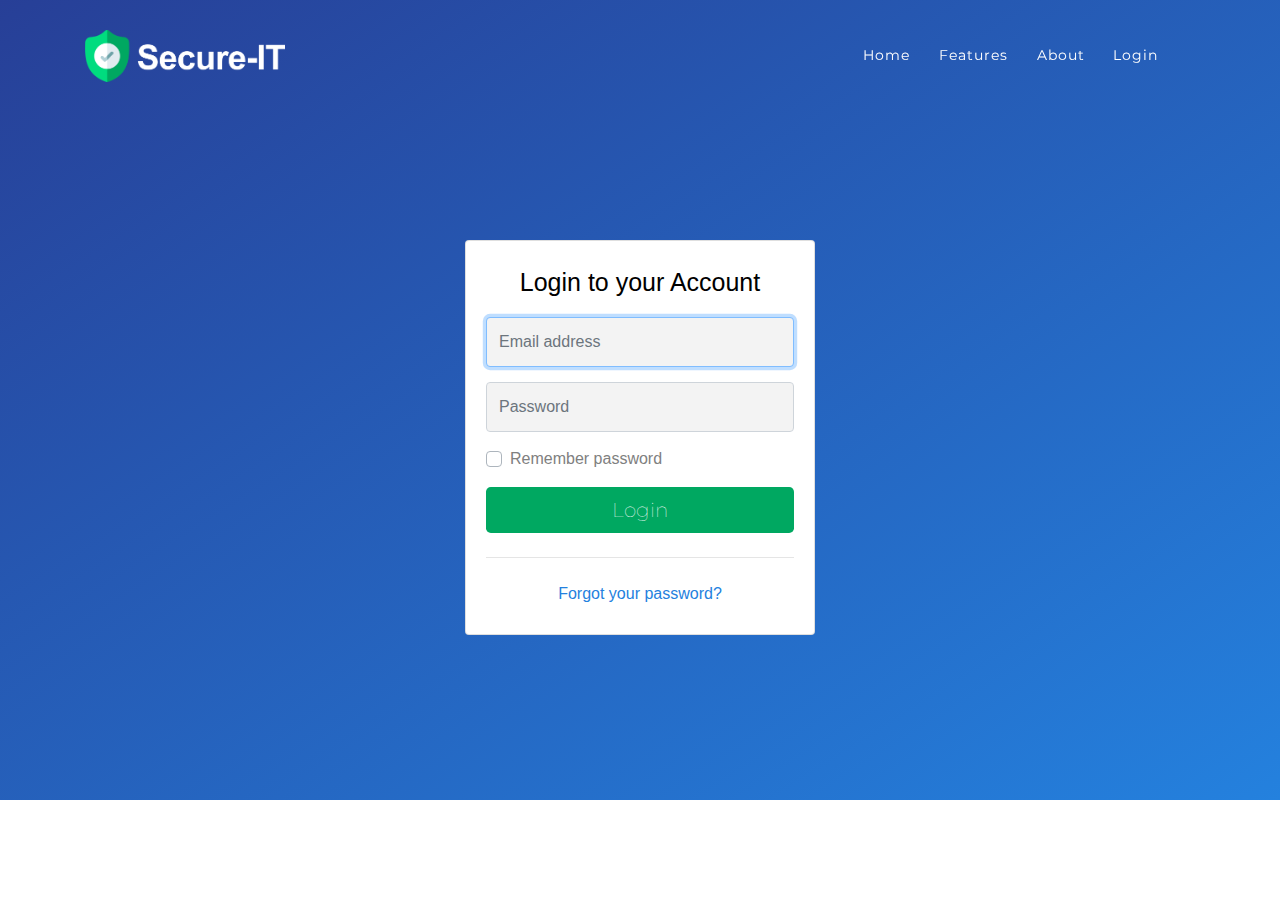
<file: login.html>
<!DOCTYPE html>
<html lang="en">

<head>

  <meta charset="utf-8">
  <meta name="viewport" content="width=device-width, initial-scale=1, shrink-to-fit=no">
  <meta name="description" content="">
  <meta name="author" content="">

  <title>Secure IT</title>

  <!-- Bootstrap core CSS -->
  <link href="vendor/bootstrap/css/bootstrap.min.css" rel="stylesheet">

  <!-- Custom fonts for this template -->
  <link href="vendor/fontawesome-free/css/all.min.css" rel="stylesheet" type="text/css">
  <link href="https://fonts.googleapis.com/css?family=Montserrat:400,700" rel="stylesheet" type="text/css">
  <link href='https://fonts.googleapis.com/css?family=Kaushan+Script' rel='stylesheet' type='text/css'>
  <link href='https://fonts.googleapis.com/css?family=Droid+Serif:400,700,400italic,700italic' rel='stylesheet' type='text/css'>
  <link href='https://fonts.googleapis.com/css?family=Roboto+Slab:400,100,300,700' rel='stylesheet' type='text/css'>

  <!-- Custom styles for this template -->
  <link href="css/agency.min.css" rel="stylesheet">

</head>

<body id="page-top">

  <!-- Navigation -->
  <nav class="navbar navbar-expand-lg navbar-dark fixed-top" id="mainNav">
    <div class="container">
      <a class="navbar-brand js-scroll-trigger" href="#page-top"><img src="img/logo.png" style="width: 200px;"></a>
      <button class="navbar-toggler navbar-toggler-right" type="button" data-toggle="collapse" data-target="#navbarResponsive" aria-controls="navbarResponsive" aria-expanded="false" aria-label="Toggle navigation">
        Menu
        <i class="fas fa-bars"></i>
      </button>
      <div class="collapse navbar-collapse" id="navbarResponsive">
        <ul class="navbar-nav ml-auto">
          <li class="nav-item">
            <a class="nav-link js-scroll-trigger" href="index.html">Home</a>
          </li>
          <li class="nav-item">
            <a class="nav-link js-scroll-trigger" href="#features">Features</a>
          </li>
          <li class="nav-item">
            <a class="nav-link js-scroll-trigger" href="#features">About</a>
          </li>
          <li class="nav-item">
          <a class="nav-link js-scroll-trigger" href="login.html">Login</a>
        </li>
        &nbsp;&nbsp;&nbsp;&nbsp;&nbsp;           
        
        </ul>
      </div>
    </div>
  </nav>

  <!-- Header -->
  <header class="masthead" style="height: 800px;">
    <!--<div class="container">
      <div class="intro-text">
        <div class="intro-lead-in">Welcome To Our Studio!</div>
        <div class="intro-heading text-uppercase">It's Nice To Meet You</div>
        <a class="btn btn-primary btn-xl text-uppercase js-scroll-trigger" href="#services">Tell Me More</a>
      </div>
    </div>-->
  <div class="container" id="home">
     <br><br><br><br><br><br><br><br>
      <div class="row">
      <div class="col-sm-9 col-md-4 col-lg-4 mx-auto">
        <div class="card card-signin my-5">
          <div class="card-body">
            <div align="left"><p style="color: black;font-size: 25px;" class="card-title text-center">Login to your Account</p></div>
            <form class="form-signin">
              <div class="form-label-group">
                <input type="email" id="inputEmail" style="background-color: #f3f3f3;height: 50px;margin-bottom: 15px !important;" class="form-control" placeholder="Email address" required autofocus>
              </div>

              <div class="form-label-group">
                <input type="password" id="inputPassword" style="background-color: #f3f3f3;height: 50px;margin-bottom: 15px !important;" class="form-control" placeholder="Password" required>
              </div>

              <div align="left" class="custom-control custom-checkbox mb-3">
                <input type="checkbox" class="custom-control-input" id="customCheck1">
                <label class="custom-control-label" for="customCheck1" style="color: grey;">Remember password</label>
              </div>
              <button class="btn btn-lg btn-primary btn-block" type="submit" style="background-color:#00A861;border: none;font-weight: lighter;">Login</button>
              <hr class="my-4">
              <a href=""><label style="color: #2481DE">Forgot your password?</label></a>
              
            </form>
        </div>
      </div>
    </div>
        
      </div>
    </div>
  </header>

  
  
  <!-- Bootstrap core JavaScript -->
  <script src="vendor/jquery/jquery.min.js"></script>
  <script src="vendor/bootstrap/js/bootstrap.bundle.min.js"></script>

  <!-- Plugin JavaScript -->
  <script src="vendor/jquery-easing/jquery.easing.min.js"></script>

  <!-- Contact form JavaScript -->
  <script src="js/jqBootstrapValidation.js"></script>
  <script src="js/contact_me.js"></script>

  <!-- Custom scripts for this template -->
  <script src="js/agency.min.js"></script>

</body>

</html>
</file>
<file: css/agency.min.css>
/*!
 * Start Bootstrap - Agency v5.0.7 (https://startbootstrap.com/template-overviews/agency)
 * Copyright 2013-2019 Start Bootstrap
 * Licensed under MIT (https://github.com/BlackrockDigital/startbootstrap-agency/blob/master/LICENSE)
 */
.masthead h1 {
    font-size: 1.5rem;
  
}


#about .para h3
{
	    font-size: 1.2rem;

}

@media (min-width: 768px){
#about .para h3
 {
		font-size: 1.6rem;

}}



@media (min-width: 768px) and (max-width: 991px){
.masthead h1 {
	padding-left: 50px;
    font-size: 2rem;
    line-height: 3rem;
}}

@media (min-width: 768px) and (max-width: 991px){
.masthead .x1 {
	padding-left: 50px;
 
}}

@media (min-width: 768px) and (max-width: 991px){
.masthead .x2 {
	padding-left: 50px;
   
}}


@media (min-width: 991px){
.masthead h1 {
    font-size: 2.8rem;
    line-height: 3.1rem;
}}


@media (max-width: 768px){
.masthead .hero {

width: 350px !important;
padding-bottom: 50px;
    
}}


@media (min-width: 768px) and (max-width: 991px){
.masthead .hero {

width: 400px !important;
padding-bottom: 50px;
    
}}



body {
	overflow-x: hidden;
	font-family: Arial;}

p {
	line-height: 1.75
}

a {
	color: #fed136
}

a:hover {
	color: #fec503
}

.text-primary {
	color: #fed136!important
}

h1,
h2,
h3,
h4,
h5,
h6 {
	font-weight: 700;
	font-family: Arial;
}

section {
	padding: 100px 0
}

section h2.section-heading {
	font-size: 39px;
	margin-top: 0;
	font-weight: lighter;
	margin-bottom: 15px
}

section h3.section-subheading {
	font-size: 16px;
	font-weight: 100;
	margin-bottom: 75px;
	text-transform: none;
	font-family: Arial;
}

@media (min-width:768px) {
	section {
		padding: 150px 0
	}
}

.btn {
	font-family: Montserrat, -apple-system, BlinkMacSystemFont, 'Segoe UI', Roboto, 'Helvetica Neue', Arial, sans-serif, 'Apple Color Emoji', 'Segoe UI Emoji', 'Segoe UI Symbol', 'Noto Color Emoji';
	font-weight: 700
}

.btn-xl {
	font-size: 18px;
	padding: 20px 40px
}

.btn-primary {
	background-color: #fed136;
	border-color: #fed136
}

.btn-primary:active,
.btn-primary:focus,
.btn-primary:hover {
	background-color: #fec810!important;
	border-color: #fec810!important;
	color: #fff
}

.btn-primary:active,
.btn-primary:focus {
	-webkit-box-shadow: 0 0 0 .2rem rgba(254, 209, 55, .5)!important;
	box-shadow: 0 0 0 .2rem rgba(254, 209, 55, .5)!important
}

::selection {
	background: #fed136;
	text-shadow: none
}

img::selection {
	background: 0 0
}

img::-moz-selection {
	background: 0 0
}

#mainNav {
	background-color: #212529
}

#mainNav .navbar-toggler {
	font-size: 12px;
	right: 0;
	padding: 13px;
	text-transform: uppercase;
	color: #fff;
	border: 0;
	background-color: #3B7ED1;
	font-family: Montserrat, -apple-system, BlinkMacSystemFont, 'Segoe UI', Roboto, 'Helvetica Neue', Arial, sans-serif, 'Apple Color Emoji', 'Segoe UI Emoji', 'Segoe UI Symbol', 'Noto Color Emoji'
}

#mainNav .navbar-brand {
	color: #fed136;
	font-family: 'Kaushan Script', -apple-system, BlinkMacSystemFont, 'Segoe UI', Roboto, 'Helvetica Neue', Arial, sans-serif, 'Apple Color Emoji', 'Segoe UI Emoji', 'Segoe UI Symbol', 'Noto Color Emoji'
}

#mainNav .navbar-brand.active,
#mainNav .navbar-brand:active,
#mainNav .navbar-brand:focus,
#mainNav .navbar-brand:hover {
	color: #fec503
}

#mainNav .navbar-nav .nav-item .nav-link {
	font-size: 90%;
	font-weight: 400;
	padding: .75em 0;
	letter-spacing: 1px;
	color: #fff;
	font-family: Montserrat, -apple-system, BlinkMacSystemFont, 'Segoe UI', Roboto, 'Helvetica Neue', Arial, sans-serif, 'Apple Color Emoji', 'Segoe UI Emoji', 'Segoe UI Symbol', 'Noto Color Emoji'
}

#mainNav .navbar-nav .nav-item .nav-link.active,
#mainNav .navbar-nav .nav-item .nav-link:hover {
	color: #fed136
}

@media (min-width:992px) {
	#mainNav {
		padding-top: 25px;
		padding-bottom: 25px;
		-webkit-transition: padding-top .3s, padding-bottom .3s;
		transition: padding-top .3s, padding-bottom .3s;
		border: none;
		background-color: transparent
	}
	#mainNav .navbar-brand {
		font-size: 1.75em;
		-webkit-transition: all .3s;
		transition: all .3s
	}
	#mainNav .navbar-nav .nav-item .nav-link {
		padding: 1.1em 1em!important
	}
	#mainNav.navbar-shrink {
		padding-top: 0;
		padding-bottom: 0;
		background-color: #212529
	}
	#mainNav.navbar-shrink .navbar-brand {
		font-size: 1.25em;
		padding: 12px 0
	}
}

header.masthead {
	text-align: center;
	color: #fff;
    background-image: linear-gradient(to bottom right, #273F97, #2481DE);
	background-repeat: no-repeat;
	background-attachment: scroll;
	background-position: center center;
	background-size: cover
}

header.masthead .intro-text {
	padding-top: 150px;
	padding-bottom: 100px
}

header.masthead .intro-text .intro-lead-in {
	font-size: 22px;
	font-style: italic;
	line-height: 22px;
	margin-bottom: 25px;
	font-family: 'Droid Serif', -apple-system, BlinkMacSystemFont, 'Segoe UI', Roboto, 'Helvetica Neue', Arial, sans-serif, 'Apple Color Emoji', 'Segoe UI Emoji', 'Segoe UI Symbol', 'Noto Color Emoji'
}

header.masthead .intro-text .intro-heading {
	font-size: 50px;
	font-weight: 700;
	line-height: 50px;
	margin-bottom: 25px;
	font-family: Montserrat, -apple-system, BlinkMacSystemFont, 'Segoe UI', Roboto, 'Helvetica Neue', Arial, sans-serif, 'Apple Color Emoji', 'Segoe UI Emoji', 'Segoe UI Symbol', 'Noto Color Emoji'
}

@media (min-width:768px) {
	header.masthead .intro-text {
		padding-top: 300px;
		padding-bottom: 200px
	}
	header.masthead .intro-text .intro-lead-in {
		font-size: 40px;
		font-style: italic;
		line-height: 40px;
		margin-bottom: 25px;
		font-family: 'Droid Serif', -apple-system, BlinkMacSystemFont, 'Segoe UI', Roboto, 'Helvetica Neue', Arial, sans-serif, 'Apple Color Emoji', 'Segoe UI Emoji', 'Segoe UI Symbol', 'Noto Color Emoji'
	}
	header.masthead .intro-text .intro-heading {
		font-size: 75px;
		font-weight: 700;
		line-height: 75px;
		margin-bottom: 50px;
		font-family: Montserrat, -apple-system, BlinkMacSystemFont, 'Segoe UI', Roboto, 'Helvetica Neue', Arial, sans-serif, 'Apple Color Emoji', 'Segoe UI Emoji', 'Segoe UI Symbol', 'Noto Color Emoji'
	}
}

.service-heading {
	margin: 15px 0;
	text-transform: none;
	font-size: 21px;
	font-weight: lighter;
}

#portfolio .portfolio-item {
	right: 0;
	margin: 0 0 15px
}

#portfolio .portfolio-item .portfolio-link {
	position: relative;
	display: block;
	max-width: 400px;
	margin: 0 auto;
	cursor: pointer
}

#portfolio .portfolio-item .portfolio-link .portfolio-hover {
	position: absolute;
	width: 100%;
	height: 100%;
	-webkit-transition: all ease .5s;
	transition: all ease .5s;
	opacity: 0;
	background: rgba(254, 209, 54, .9)
}

#portfolio .portfolio-item .portfolio-link .portfolio-hover:hover {
	opacity: 1
}

#portfolio .portfolio-item .portfolio-link .portfolio-hover .portfolio-hover-content {
	font-size: 20px;
	position: absolute;
	top: 50%;
	width: 100%;
	height: 20px;
	margin-top: -12px;
	text-align: center;
	color: #fff
}

#portfolio .portfolio-item .portfolio-link .portfolio-hover .portfolio-hover-content i {
	margin-top: -12px
}

#portfolio .portfolio-item .portfolio-link .portfolio-hover .portfolio-hover-content h3,
#portfolio .portfolio-item .portfolio-link .portfolio-hover .portfolio-hover-content h4 {
	margin: 0
}

#portfolio .portfolio-item .portfolio-caption {
	max-width: 400px;
	margin: 0 auto;
	padding: 25px;
	text-align: center;
	background-color: #fff
}

#portfolio .portfolio-item .portfolio-caption h4 {
	margin: 0;
	text-transform: none
}

#portfolio .portfolio-item .portfolio-caption p {
	font-size: 16px;
	font-style: italic;
	margin: 0;
	font-family: 'Droid Serif', -apple-system, BlinkMacSystemFont, 'Segoe UI', Roboto, 'Helvetica Neue', Arial, sans-serif, 'Apple Color Emoji', 'Segoe UI Emoji', 'Segoe UI Symbol', 'Noto Color Emoji'
}

#portfolio * {
	z-index: 2
}

@media (min-width:767px) {
	#portfolio .portfolio-item {
		margin: 0 0 30px
	}
}

.portfolio-modal {
	padding-right: 0!important
}

.portfolio-modal .modal-dialog {
	margin: 1rem;
	max-width: 100vw
}

.portfolio-modal .modal-content {
	padding: 100px 0;
	text-align: center
}

.portfolio-modal .modal-content h2 {
	font-size: 3em;
	margin-bottom: 15px
}

.portfolio-modal .modal-content p {
	margin-bottom: 30px
}

.portfolio-modal .modal-content p.item-intro {
	font-size: 16px;
	font-style: italic;
	margin: 20px 0 30px;
	font-family: 'Droid Serif', -apple-system, BlinkMacSystemFont, 'Segoe UI', Roboto, 'Helvetica Neue', Arial, sans-serif, 'Apple Color Emoji', 'Segoe UI Emoji', 'Segoe UI Symbol', 'Noto Color Emoji'
}

.portfolio-modal .modal-content ul.list-inline {
	margin-top: 0;
	margin-bottom: 30px
}

.portfolio-modal .modal-content img {
	margin-bottom: 30px
}

.portfolio-modal .modal-content button {
	cursor: pointer
}

.portfolio-modal .close-modal {
	position: absolute;
	top: 25px;
	right: 25px;
	width: 75px;
	height: 75px;
	cursor: pointer;
	background-color: transparent
}

.portfolio-modal .close-modal:hover {
	opacity: .3
}

.portfolio-modal .close-modal .lr {
	z-index: 1051;
	width: 1px;
	height: 75px;
	margin-left: 35px;
	-webkit-transform: rotate(45deg);
	transform: rotate(45deg);
	background-color: #212529
}

.portfolio-modal .close-modal .lr .rl {
	z-index: 1052;
	width: 1px;
	height: 75px;
	-webkit-transform: rotate(90deg);
	transform: rotate(90deg);
	background-color: #212529
}

.timeline {
	position: relative;
	padding: 0;
	list-style: none
}

.timeline:before {
	position: absolute;
	top: 0;
	bottom: 0;
	left: 40px;
	width: 2px;
	margin-left: -1.5px;
	content: '';
	background-color: #e9ecef
}

.timeline>li {
	position: relative;
	min-height: 50px;
	margin-bottom: 50px
}

.timeline>li:after,
.timeline>li:before {
	display: table;
	content: ' '
}

.timeline>li:after {
	clear: both
}

.timeline>li .timeline-panel {
	position: relative;
	float: right;
	width: 100%;
	padding: 0 20px 0 100px;
	text-align: left
}

.timeline>li .timeline-panel:before {
	right: auto;
	left: -15px;
	border-right-width: 15px;
	border-left-width: 0
}

.timeline>li .timeline-panel:after {
	right: auto;
	left: -14px;
	border-right-width: 14px;
	border-left-width: 0
}

.timeline>li .timeline-image {
	position: absolute;
	z-index: 100;
	left: 0;
	width: 80px;
	height: 80px;
	margin-left: 0;
	text-align: center;
	color: #fff;
	border: 7px solid #e9ecef;
	border-radius: 100%;
	background-color: #fed136
}

.timeline>li .timeline-image h4 {
	font-size: 10px;
	line-height: 14px;
	margin-top: 12px
}

.timeline>li.timeline-inverted>.timeline-panel {
	float: right;
	padding: 0 20px 0 100px;
	text-align: left
}

.timeline>li.timeline-inverted>.timeline-panel:before {
	right: auto;
	left: -15px;
	border-right-width: 15px;
	border-left-width: 0
}

.timeline>li.timeline-inverted>.timeline-panel:after {
	right: auto;
	left: -14px;
	border-right-width: 14px;
	border-left-width: 0
}

.timeline>li:last-child {
	margin-bottom: 0
}

.timeline .timeline-heading h4 {
	margin-top: 0;
	color: inherit
}

.timeline .timeline-heading h4.subheading {
	text-transform: none
}

.timeline .timeline-body>p,
.timeline .timeline-body>ul {
	margin-bottom: 0
}

@media (min-width:768px) {
	.timeline:before {
		left: 50%
	}
	.timeline>li {
		min-height: 100px;
		margin-bottom: 100px
	}
	.timeline>li .timeline-panel {
		float: left;
		width: 41%;
		padding: 0 20px 20px 30px;
		text-align: right
	}
	.timeline>li .timeline-image {
		left: 50%;
		width: 100px;
		height: 100px;
		margin-left: -50px
	}
	.timeline>li .timeline-image h4 {
		font-size: 13px;
		line-height: 18px;
		margin-top: 16px
	}
	.timeline>li.timeline-inverted>.timeline-panel {
		float: right;
		padding: 0 30px 20px 20px;
		text-align: left
	}
}

@media (min-width:992px) {
	.timeline>li {
		min-height: 150px
	}
	.timeline>li .timeline-panel {
		padding: 0 20px 20px
	}
	.timeline>li .timeline-image {
		width: 150px;
		height: 150px;
		margin-left: -75px
	}
	.timeline>li .timeline-image h4 {
		font-size: 18px;
		line-height: 26px;
		margin-top: 30px
	}
	.timeline>li.timeline-inverted>.timeline-panel {
		padding: 0 20px 20px
	}
}

@media (min-width:1200px) {
	.timeline>li {
		min-height: 170px
	}
	.timeline>li .timeline-panel {
		padding: 0 20px 20px 100px
	}
	.timeline>li .timeline-image {
		width: 170px;
		height: 170px;
		margin-left: -85px
	}
	.timeline>li .timeline-image h4 {
		margin-top: 40px
	}
	.timeline>li.timeline-inverted>.timeline-panel {
		padding: 0 100px 20px 20px
	}
}

.team-member {
	margin-bottom: 50px;
	text-align: center
}

.team-member img {
	width: 225px;
	height: 225px;
	border: 7px solid #fff
}

.team-member h4 {
	margin-top: 25px;
	margin-bottom: 0;
	text-transform: none
}

.team-member p {
	margin-top: 0
}

section#contact {
	background: url(grad2.png) no-repeat center center;
	z-index: 0;

}


section#contact1 {
	background: url(footer.png) no-repeat center center;
    z-index: 1000;
}



section#contact .section-heading {
	color: #fff
}

section#contact .form-group {
	margin-bottom: 25px
}

section#contact .form-group input,
section#contact .form-group textarea {
	padding: 20px
}

section#contact .form-group input.form-control {
	height: auto
}

section#contact .form-group textarea.form-control {
	height: 248px
}

section#contact .form-control:focus {
	border-color: #fed136;
	-webkit-box-shadow: none;
	box-shadow: none
}

section#contact ::-webkit-input-placeholder {
	font-weight: 700;
	color: #ced4da;
	font-family: Montserrat, -apple-system, BlinkMacSystemFont, 'Segoe UI', Roboto, 'Helvetica Neue', Arial, sans-serif, 'Apple Color Emoji', 'Segoe UI Emoji', 'Segoe UI Symbol', 'Noto Color Emoji'
}

section#contact :-moz-placeholder {
	font-weight: 700;
	color: #ced4da;
	font-family: Montserrat, -apple-system, BlinkMacSystemFont, 'Segoe UI', Roboto, 'Helvetica Neue', Arial, sans-serif, 'Apple Color Emoji', 'Segoe UI Emoji', 'Segoe UI Symbol', 'Noto Color Emoji'
}

section#contact ::-moz-placeholder {
	font-weight: 700;
	color: #ced4da;
	font-family: Montserrat, -apple-system, BlinkMacSystemFont, 'Segoe UI', Roboto, 'Helvetica Neue', Arial, sans-serif, 'Apple Color Emoji', 'Segoe UI Emoji', 'Segoe UI Symbol', 'Noto Color Emoji'
}

section#contact :-ms-input-placeholder {
	font-weight: 700;
	color: #ced4da;
	font-family: Montserrat, -apple-system, BlinkMacSystemFont, 'Segoe UI', Roboto, 'Helvetica Neue', Arial, sans-serif, 'Apple Color Emoji', 'Segoe UI Emoji', 'Segoe UI Symbol', 'Noto Color Emoji'
}

footer {
	padding: 25px 0;
	text-align: center
}

footer span.copyright {
	font-size: 90%;
	line-height: 40px;
	text-transform: none;
	font-family: Montserrat, -apple-system, BlinkMacSystemFont, 'Segoe UI', Roboto, 'Helvetica Neue', Arial, sans-serif, 'Apple Color Emoji', 'Segoe UI Emoji', 'Segoe UI Symbol', 'Noto Color Emoji'
}

footer ul.quicklinks {
	font-size: 90%;
	line-height: 40px;
	margin-bottom: 0;
	text-transform: none;
	font-family: Montserrat, -apple-system, BlinkMacSystemFont, 'Segoe UI', Roboto, 'Helvetica Neue', Arial, sans-serif, 'Apple Color Emoji', 'Segoe UI Emoji', 'Segoe UI Symbol', 'Noto Color Emoji'
}

ul.social-buttons {
	margin-bottom: 0
}

ul.social-buttons li a {
	font-size: 20px;
	line-height: 50px;
	display: block;
	width: 50px;
	height: 50px;
	-webkit-transition: all .3s;
	transition: all .3s;
	color: #fff;
	border-radius: 100%;
	outline: 0;
	background-color: #212529
}

ul.social-buttons li a:active,
ul.social-buttons li a:focus,
ul.social-buttons li a:hover {
	background-color: #fed136
}
</file>
